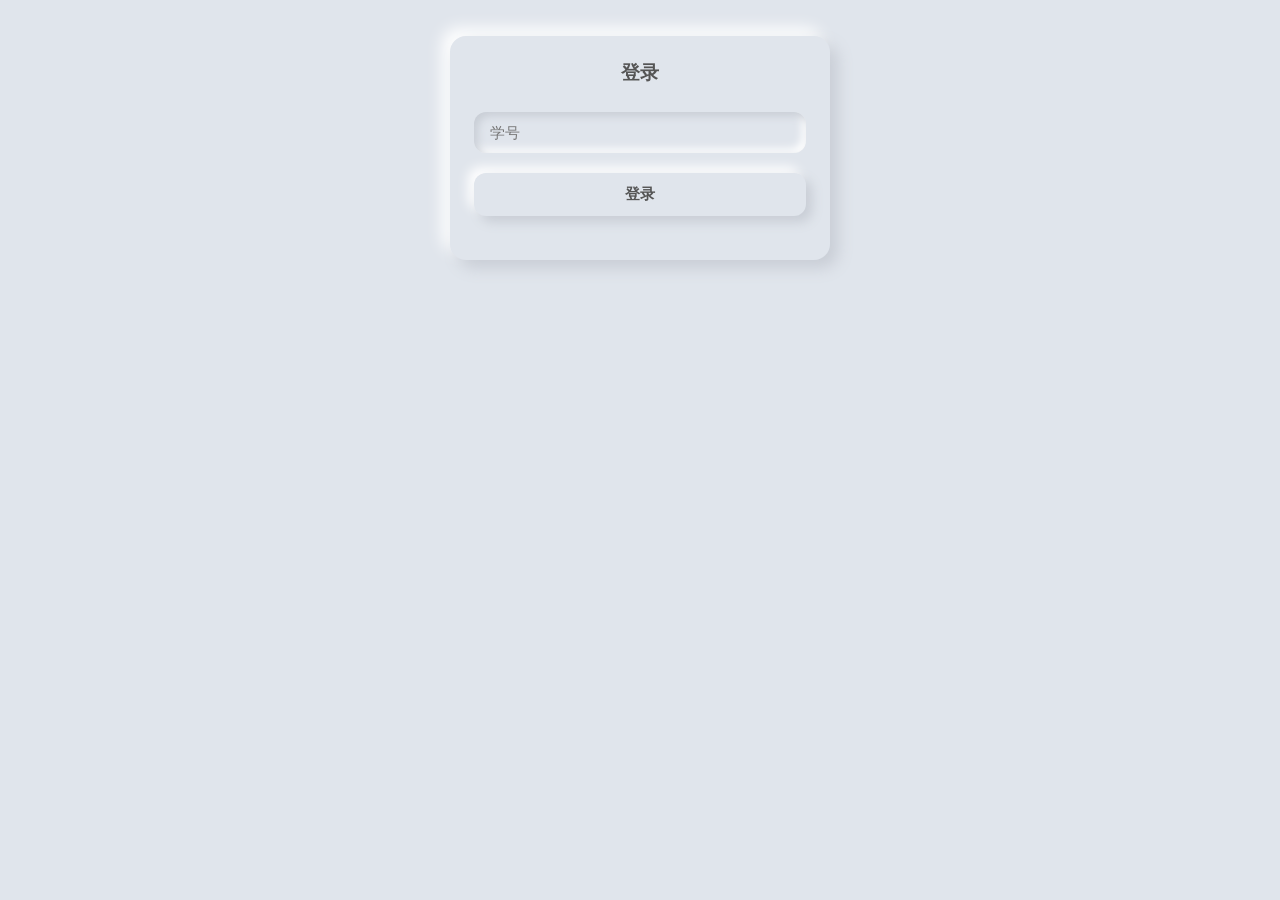
<file: 2/index.html>
<!DOCTYPE html>
<html lang="zh-CN">
<head>
    <meta charset="UTF-8">
    <title>登录</title>
    <link rel="stylesheet" href="css/style.css">
</head>
<body>
    <div class="card">
        <h3>登录</h3>
        <input type="text" class="input" id="sid" placeholder="学号">
        <button class="btn" onclick="go()">登录</button>
        <div class="msg" id="msg"></div>
    </div>

<script>
function go() {
    let v = document.getElementById('sid').value.trim();
    if (!v) return;
    let fd = new FormData();
    fd.append('sid', v);
    fetch('php/login.php', { method: 'POST', body: fd })
        .then(r => r.json())
        .then(d => {
            if (d.code === 1) {
                localStorage.setItem('user', JSON.stringify({ sid: d.sid, name: d.name }));
                location.href = 'upload.html';
            } else {
                document.getElementById('msg').innerText = d.msg;
            }
        })
}
</script>
</body>
</html>
</file>
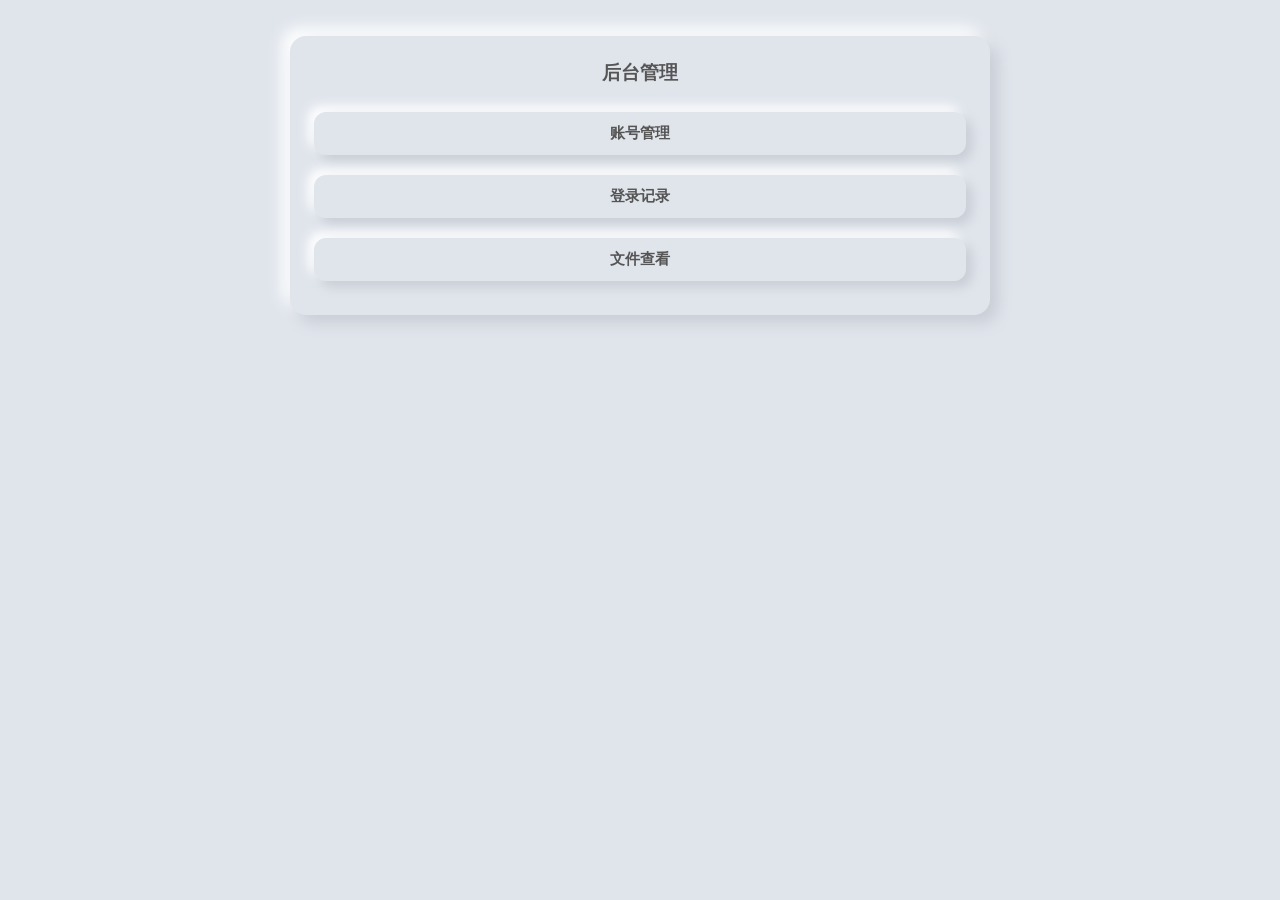
<file: 2/admin/index.html>
<!DOCTYPE html>
<html lang="zh-CN">
<head>
    <meta charset="UTF-8">
    <title>后台</title>
    <link rel="stylesheet" href="../css/style.css">
</head>
<body>
    <div class="card" style="max-width:700px">
        <h3>后台管理</h3>
        <button class="btn" onclick="location.href='students.html'">账号管理</button>
        <button class="btn" onclick="location.href='login_log.html'">登录记录</button>
        <button class="btn" onclick="location.href='homework.html'">文件查看</button>
    </div>
</body>
</html>
</file>
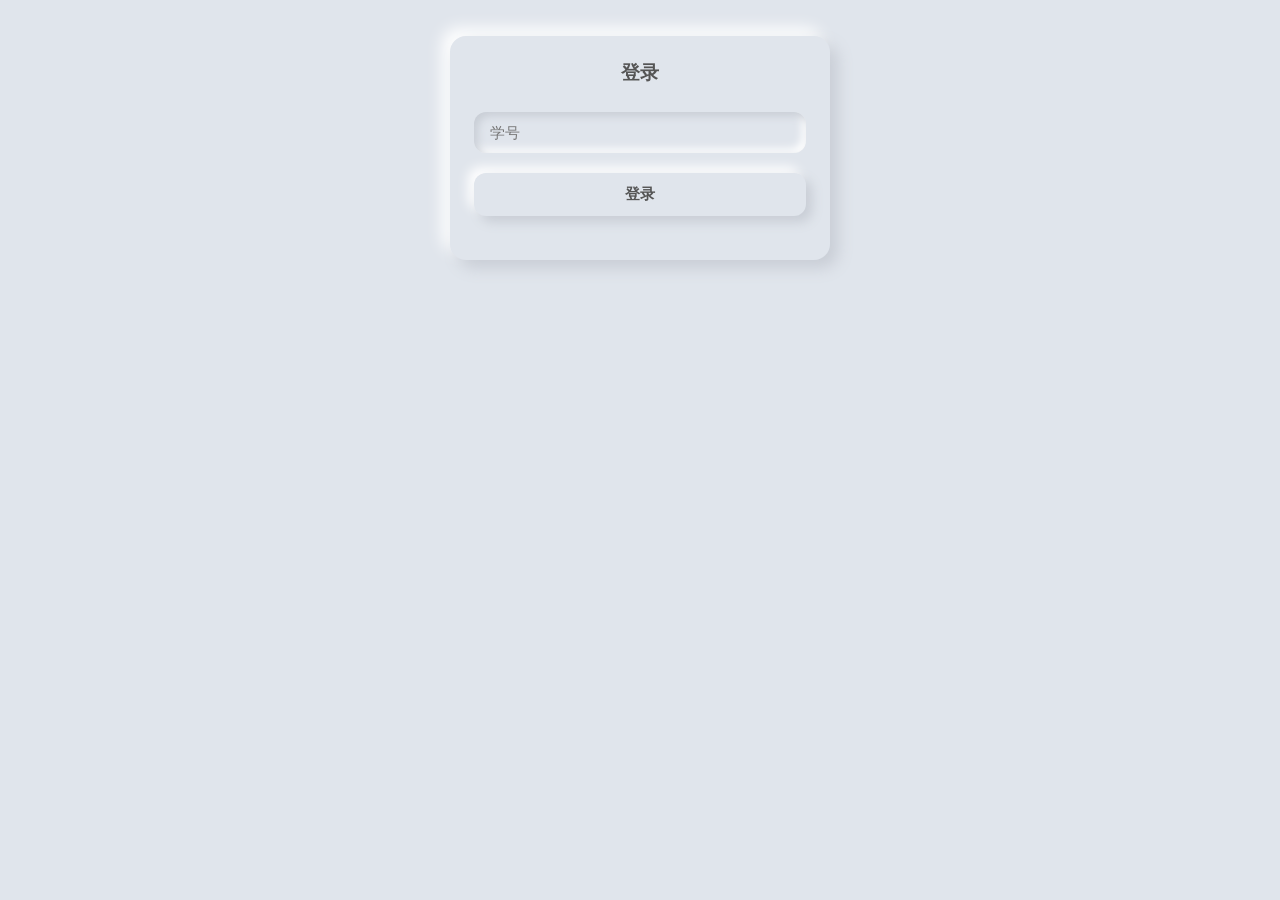
<file: 2/upload.html>
<!DOCTYPE html>
<html lang="zh-CN">
<head>
<meta charset="UTF-8">
<title>上传文件</title>
<link rel="stylesheet" href="css/style.css">
</head>
<body>
<div class="card">
  <h3 id="info"></h3>
  <input type="file" class="input" id="f" accept=".docx">
  <button class="btn" onclick="up()">上传</button>
</div>

<script>
function getCookie(name) {
  let arr = document.cookie.match(new RegExp("(^| )" + name + "=([^;]*)(;|$)"));
  if (arr != null) return unescape(arr[2]);
  return "";
}

function forceLogout() {
  localStorage.removeItem("user");
  document.cookie = "hw_sid=; expires=Thu, 01 Jan 1970 00:00:00 UTC; path=/;";
  alert("账号登录记录已被删除，请重新登录");
  location.href = "index.html";
}

function checkStudentValid() {
  let user = JSON.parse(localStorage.getItem("user") || "null");
  if (!user) {
    location.href = "index.html";
    return;
  }

  fetch("//192.168.1.3/2/php/api.php?type=check_student&sid=" + user.sid + "&t=" + Date.now())
  .then(res => {
    if (!res.ok) throw new Error("网络异常");
    return res.json();
  })
  .then(data => {
    if (!data.exists) {
      forceLogout();
      return;
    }

    return fetch("//192.168.1.3/2/php/api.php?type=login_log&t=" + Date.now())
    .then(res => res.json())
    .then(logData => {
      const today = new Date().toISOString().split("T")[0];
      const isLogged = logData.some(log => log.sid === user.sid && log.date === today);
      if (!isLogged) {
        forceLogout();
      }
    });
  })
  .catch(() => {
    console.log("校验请求异常");
    forceLogout();
  });
}

let user = JSON.parse(localStorage.getItem("user") || "null");
if (!user) location.href = "index.html";

checkStudentValid();

document.getElementById("info").innerText = user.name + " (" + user.sid + ")";

function up() {
  let file = document.getElementById("f").files[0];
  if (!file) return;
  let fd = new FormData();
  fd.append("sid", user.sid);
  fd.append("name", user.name);
  fd.append("file", file);
  fetch("php/upload.php", { method: "POST", body: fd })
  .then(r => r.json())
  .then(d => {
    alert(d.msg);
    if (d.code === 1) {
      alert("上传成功");
    }
  });
}
</script>
</body>
</html>
</file>
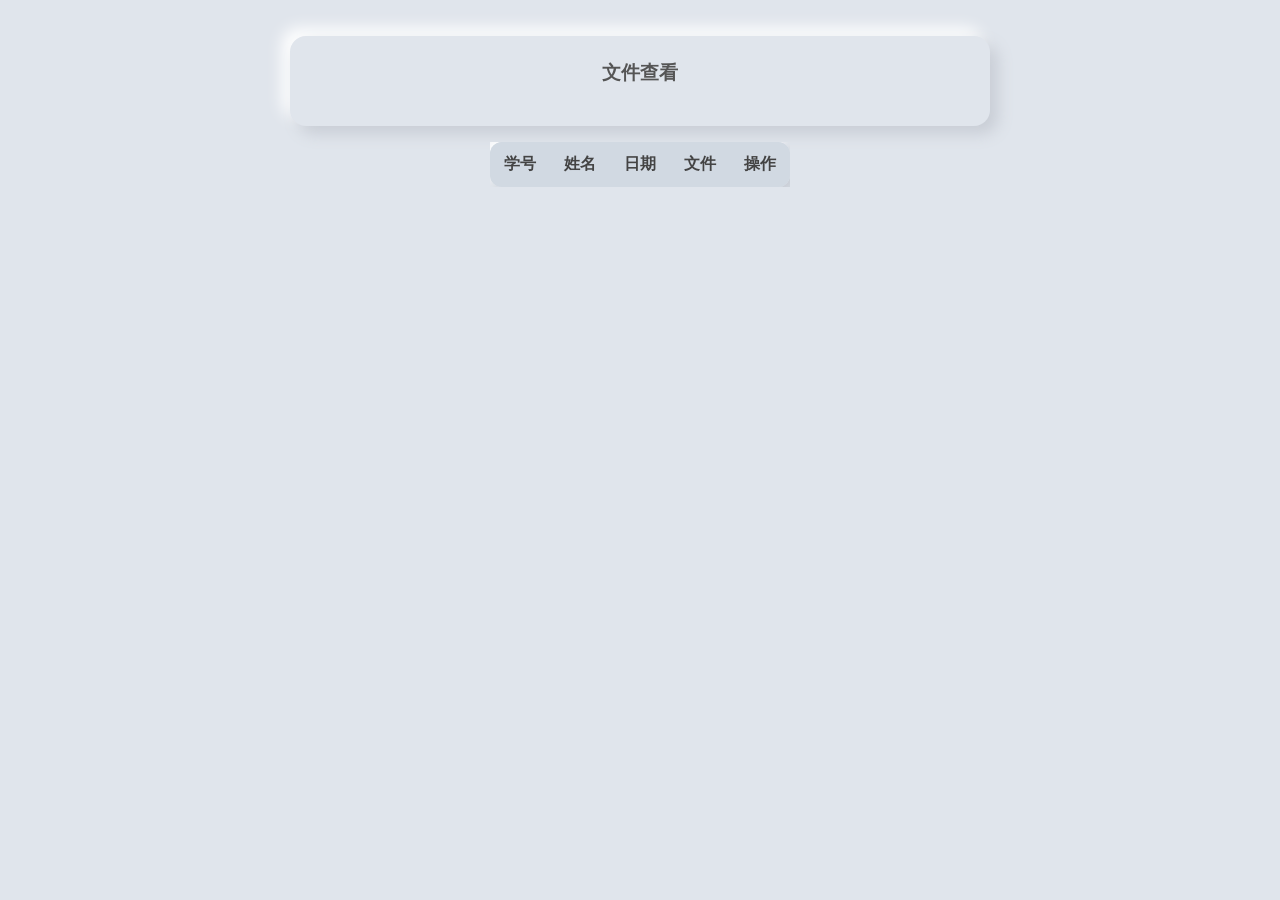
<file: 2/admin/homework.html>
<!DOCTYPE html>
<html lang="zh-CN">
<head>
    <meta charset="UTF-8">
    <title>文件查看</title>
    <link rel="stylesheet" href="../css/style.css">
</head>
<body>
    <div class="card" style="max-width:700px">
        <h3>文件查看</h3>
    </div>
    <div class="table-box">
        <table>
            <tr><th>学号</th><th>姓名</th><th>日期</th><th>文件</th><th>操作</th></tr>
            <tbody id="tb"></tbody>
        </table>
    </div>

<script>
fetch('../php/api.php?type=homework')
    .then(r => r.json())
    .then(d => {
        let html = '';
        d.forEach(x => {
            html += `<tr>
                <td>${x.sid}</td>
                <td>${x.name}</td>
                <td>${x.date}</td>
                <td><a href="../uploads/${x.file}" target="_blank">下载</a></td>
                <td><button class="btn btn-sm" onclick="del('${x.sid}','${x.date}')">删除</button></td>
            </tr>`
        });
        document.getElementById('tb').innerHTML = html;
    })

function del(sid, date) {
    if (!confirm('确定删除这条文件？')) return;
    let fd = new FormData();
    fd.append('sid', sid);
    fd.append('date', date);
    fetch('../php/admin.php?act=del_homework', { method: 'POST', body: fd })
        .then(() => location.reload())
}
</script>
</body>
</html>
</file>
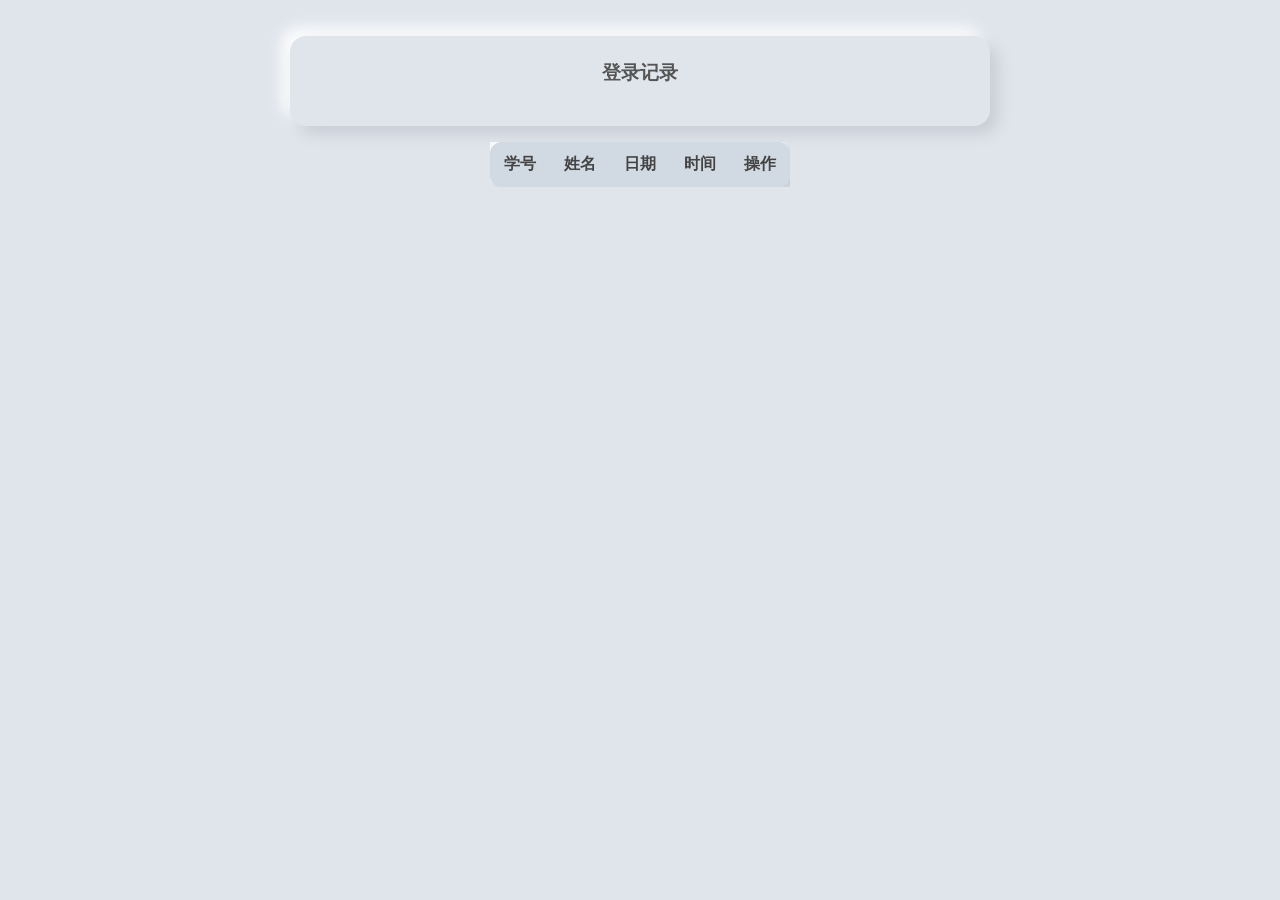
<file: 2/admin/login_log.html>
<!DOCTYPE html>
<html lang="zh-CN">
<head>
    <meta charset="UTF-8">
    <title>登录记录</title>
    <link rel="stylesheet" href="../css/style.css">
</head>
<body>
    <div class="card" style="max-width:700px">
        <h3>登录记录</h3>
    </div>
    <div class="table-box">
        <table>
            <tr><th>学号</th><th>姓名</th><th>日期</th><th>时间</th><th>操作</th></tr>
            <tbody id="tb"></tbody>
        </table>
    </div>

<script>
function load() {
    fetch('../php/api.php?type=login_log')
        .then(r => r.json())
        .then(d => {
            let html = '';
            d.forEach(x => {
                html += `<tr><td>${x.sid}</td><td>${x.name}</td><td>${x.date}</td><td>${x.time}</td><td><button class="btn btn-sm" onclick="del('${x.sid}','${x.date}')">删除</button></td></tr>`;
            });
            document.getElementById('tb').innerHTML = html;
        })
}
load();

function del(sid, date) {
    let fd = new FormData();
    fd.append('sid', sid);
    fd.append('date', date);
    fetch('../php/admin.php?act=del_login', { method: 'POST', body: fd })
        .then(() => load());
}
</script>
</body>
</html>
</file>
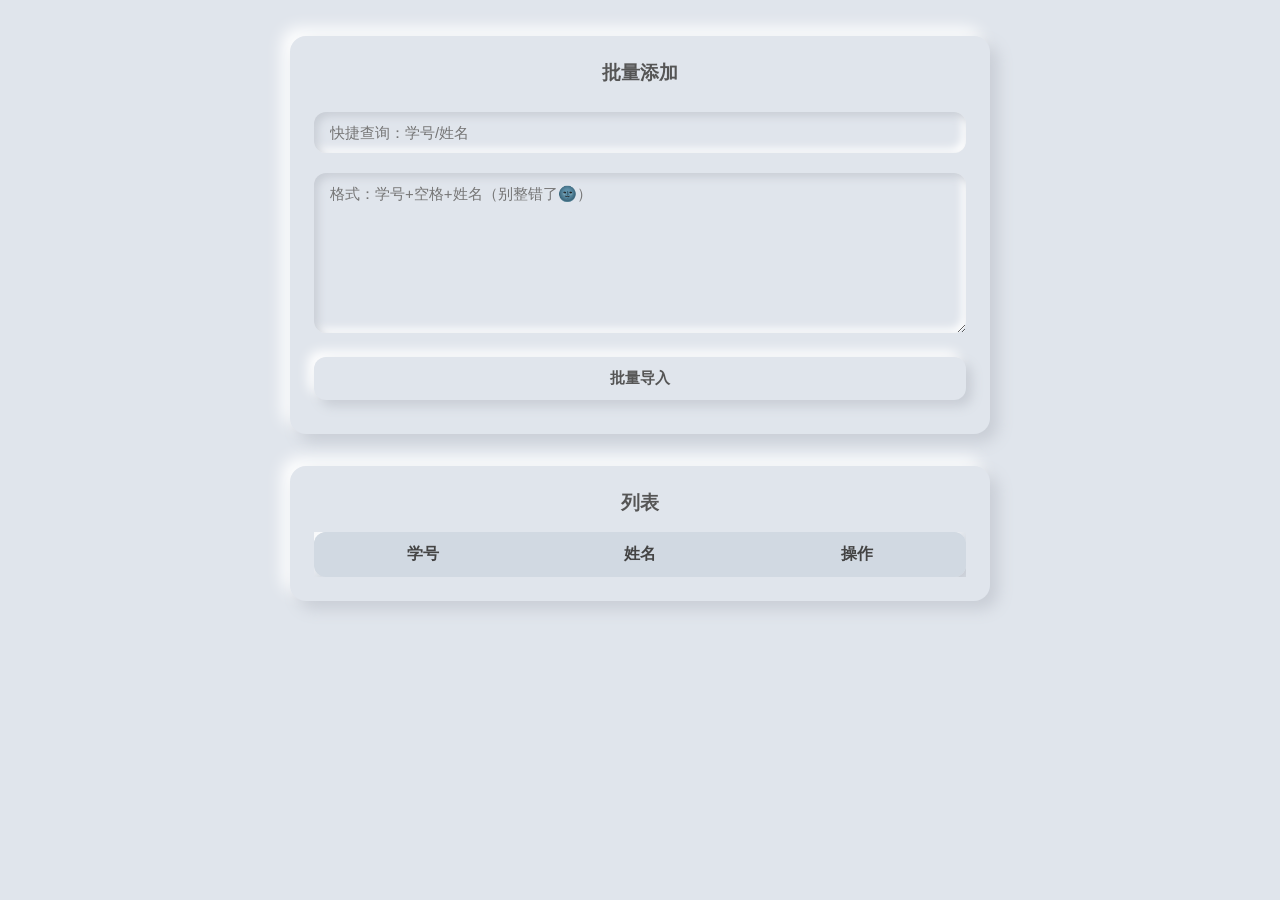
<file: 2/admin/students.html>
<!DOCTYPE html>
<html lang="zh-CN">
<head>
<meta charset="UTF-8">
<title>管理</title>
<link rel="stylesheet" href="../css/style.css">
</head>
<body>
<div class="card" style="max-width:700px">
    <h3>批量添加</h3>
    <input type="text" class="input" id="search" placeholder="快捷查询：学号/姓名" oninput="render()">
    <br>
    <textarea class="input" id="list" rows="8" placeholder="格式：学号+空格+姓名（别整错了🌚）"></textarea>
    <br>
    <button class="btn" onclick="addAll()">批量导入</button>
</div>

<div class="card" style="max-width:700px">
    <h3>列表</h3>
    <div class="table-box">
        <table>
            <tr><th>学号</th><th>姓名</th><th>操作</th></tr>
            <tbody id="tb"></tbody>
        </table>
    </div>
</div>

<script>
let students = [];

function load(){
    fetch('../php/api.php?type=students')
    .then(r=>r.json())
    .then(d=>{
        students = d;
        render();
    })
}

function render(){
    let kw = document.getElementById('search').value.toLowerCase().trim();
    let html = '';
    students.forEach(s=>{
        if(kw && !s.sid.includes(kw) && !s.name.toLowerCase().includes(kw)) return;
        html+=`<tr>
            <td>${s.sid}</td>
            <td>${s.name}</td>
            <td><button class="btn btn-sm" onclick="del('${s.sid}')">删除</button></td>
        </tr>`;
    })
    document.getElementById('tb').innerHTML = html;
}

function addAll(){
    let text = document.getElementById('list').value;
    let lines = text.split(/\n/);
    let arr = [];
    lines.forEach(line=>{
        line = line.trim();
        if(!line) return;
        let [sid,name] = line.split(/\s+/);
        if(sid && name) arr.push({sid,name});
    });
    let fd = new FormData();
    fd.append('list', JSON.stringify(arr));
    fetch('../php/admin.php?act=import_students',{method:'POST',body:fd})
    .then(r=>r.json())
    .then(d=>{
        alert('导入完成');
        load();
    })
}

function del(sid){
    if(!confirm('确定删除？')) return;
    let fd = new FormData();
    fd.append('sid', sid);
    fetch('../php/admin.php?act=del_student',{method:'POST',body:fd})
    .then(()=>load());
}

load();
</script>
</body>
</html>
</file>
<file: 2/css/style.css>
* {
    margin: 0;
    padding: 0;
    box-sizing: border-box;
    font-family: "Microsoft YaHei", sans-serif;
}

body {
    background-color: #e0e5ec;
    color: #444;
    display: flex;
    flex-direction: column;
    align-items: center;
    padding: 20px;
    min-height: 100vh;
}

.card {
    background: #e0e5ec;
    border-radius: 16px;
    padding: 24px;
    margin: 16px 0;
    width: 100%;
    max-width: 380px;
    box-shadow:
        8px 8px 16px #c8cdd5,
        -8px -8px 16px #ffffff;
}

.input, .btn, textarea, select {
    width: 100%;
    padding: 12px 16px;
    margin: 10px 0;
    border: none;
    outline: none;
    border-radius: 12px;
    background: #e0e5ec;
    box-shadow:
        inset 4px 4px 8px #c8cdd5,
        inset -4px -4px 8px #ffffff;
    font-size: 15px;
    color: #333;
}

.btn {
    cursor: pointer;
    box-shadow:
        6px 6px 12px #c8cdd5,
        -6px -6px 12px #ffffff;
    font-weight: bold;
    color: #555;
    transition: all 0.2s;
}

.btn:active {
    box-shadow:
        inset 4px 4px 8px #c8cdd5,
        inset -4px -4px 8px #ffffff;
}

h1, h2, h3, h4 {
    text-align: center;
    margin-bottom: 16px;
    color: #555;
}

.text-center {
    text-align: center;
}

.msg {
    text-align: center;
    margin: 10px 0;
    color: #d9534f;
}

.table-box {
    max-width: 700px;
    overflow-x: auto;
}
table {
    width: 100%;
    border-collapse: separate;
    border-spacing: 0;
    border-radius: 12px;
    overflow: hidden;
    background: #e0e5ec;
    box-shadow:
        6px 6px 12px #c8cdd5,
        -6px -6px 12px #ffffff;
}
th, td {
    padding: 12px 14px;
    text-align: center;
}
th {
    background: #d1d9e2;
    font-weight: bold;
}
td {
    border-top: 1px solid #d0d7df;
}

.btn-sm {
    padding: 6px 10px;
    font-size: 14px;
}
</file>
